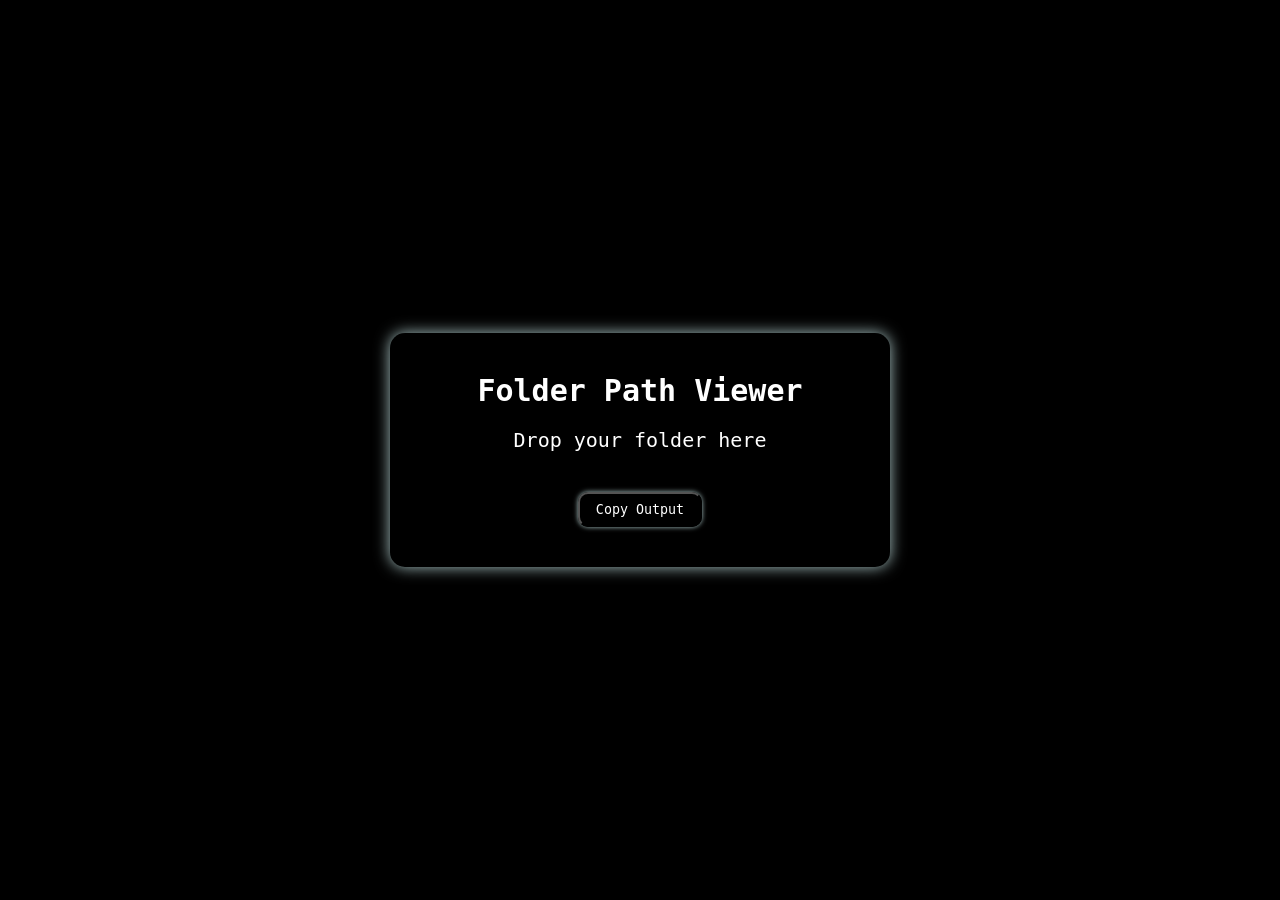
<file: index.html>
<!DOCTYPE html>
<html lang="en">
<head>
    <meta charset="UTF-8">
    <meta name="viewport" content="width=device-width, initial-scale=1.0">
    <title>Folder Path Viewer – Online Directory Tree Generator</title>
    <meta name="description" content="Easily visualize and convert folder paths into clean directory trees. Free online tool to generate file structures for READMEs, docs, and projects.">
    <link rel="stylesheet" href="style.css">
    <link rel="icon" type="image/png" href="icon.png">
</head>
<body>
    <main class="hero" id="hero">
        <h1 class="hero__title">Folder Path Viewer</h1>
        <p class="hero__dropzone" id="dropzone">Drop your folder here</p>
        <pre class="hero__output" id="output"></pre>
        <button class="hero__button" id="button">Copy Output</button>
    </main>
    <script src="main.js"></script>
</body>
</html>
</file>
<file: style.css>
* {
    padding: 0;
    margin: 0;
    box-sizing: border-box;
}

html, body {
    height: 100%;
}

body {
    display: flex;
    align-items: center;
    justify-content: center;
    background-color: black;
}

.hero {
    display: flex;
    flex-direction: column;
    align-items: center;
    gap: 20px;
    padding: 40px;
    background: rgba(0, 0, 0, 0.1);
    border-radius: 15px;
    box-shadow: 0 0 15px rgba(214, 247, 247, 0.8);
    width: 500px;
}

.hero__title {
    font-size: 30px;
    font-family: 'JetBrains Mono', monospace;
    text-shadow: 3px 3px 8px black;
    color: white;
    user-select: none;
}

.hero__dropzone {
    font-size: 20px;
    font-family: 'JetBrains Mono', monospace;
    text-shadow: 3px 3px 8px black;
    color: white;
    transition: 0.4s;
    cursor: pointer;
    user-select: none;
}

.hero__output {
    width: 100%;
    max-height: 350px;
    overflow: hidden;
    white-space: pre;
    font-size: 16px;
    text-align: left;
    font-family: 'JetBrains Mono', monospace;
    color: white;
    user-select: none;
}

.hero__button {
    padding: 8px 16px;
    border-radius: 10px;
    background: transparent;
    color: white;
    font-family: 'JetBrains Mono', monospace;
    box-shadow: 0 0 5px rgba(214, 247, 247, 0.8);
    cursor: pointer;
    user-select: none;
    transition: all 0.3s ease;
}

.hero__button:hover {
    transform: scale(1.08);
}
</file>
